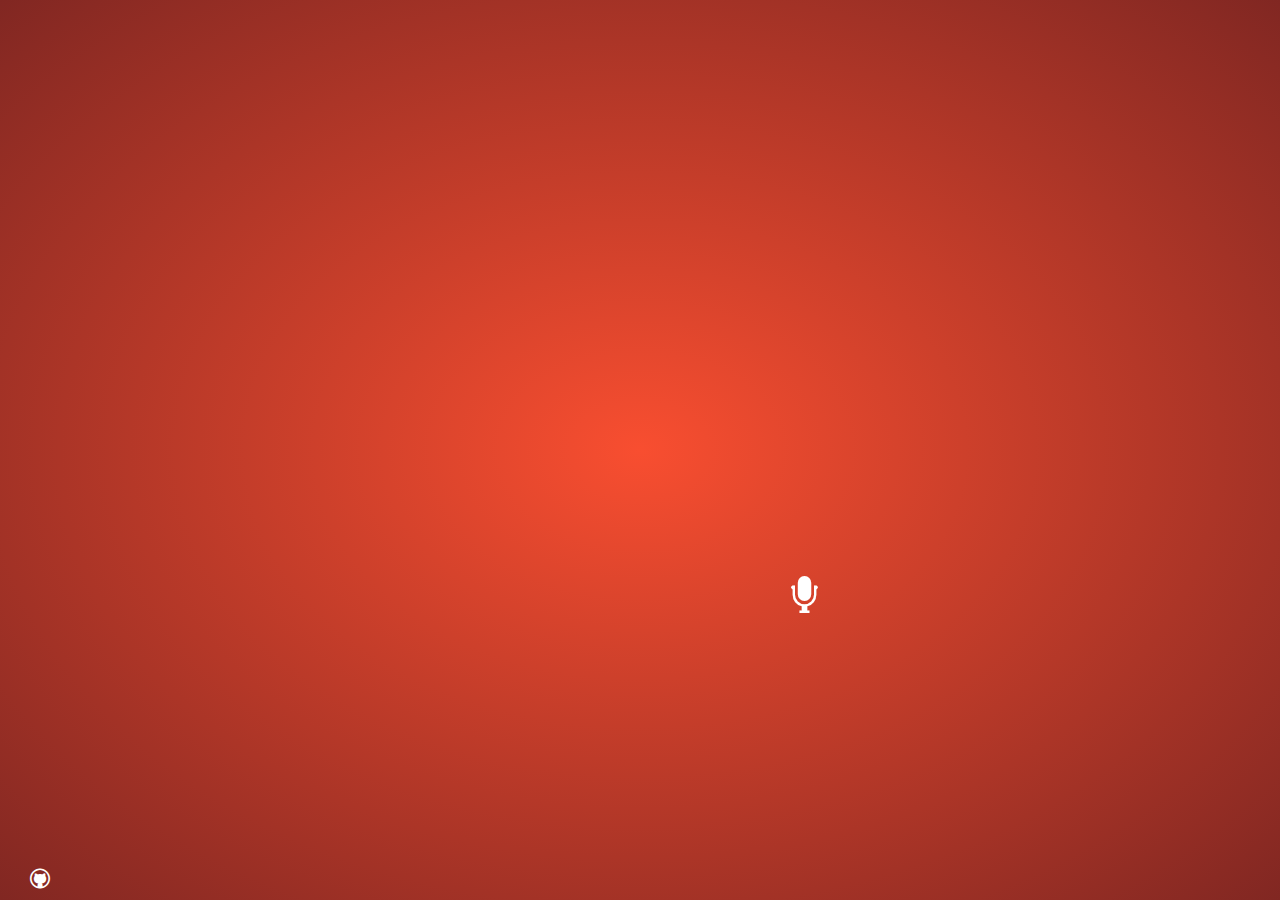
<file: index.html>
<!DOCTYPE html>
<html>
	<head>
		<title>Her OS One - Samantha</title>
		<link rel="stylesheet" type="text/css" href="styles/app.css">
		<link rel="stylesheet" type="text/css" href="styles/flaticon/flaticon.css"> 
	</head>
	<body>
		<div id="bg">
			<div id="main">
				<div id="center-box">
					<canvas id="cnv" width="256px" height="64px"></canvas>
					<div id="chat-history"></div>
					<div>
					<input type="text" id="inp-txt" autofocus>
					<i id="mic-icon" class="flaticon-voice15"></i> 
					</div>
				</div>
			</div>
			<div id="footer-left">
				<i class="flaticon-github7"></i> 
			</div>
		</div>
		<script type="text/javascript" src="scripts/buffer-loader.js"></script>
		<script type="text/javascript" src="scripts/string-sim.js"></script>
		<script type="text/javascript" src="scripts/app.js"></script>
	</body>
</html>
</file>
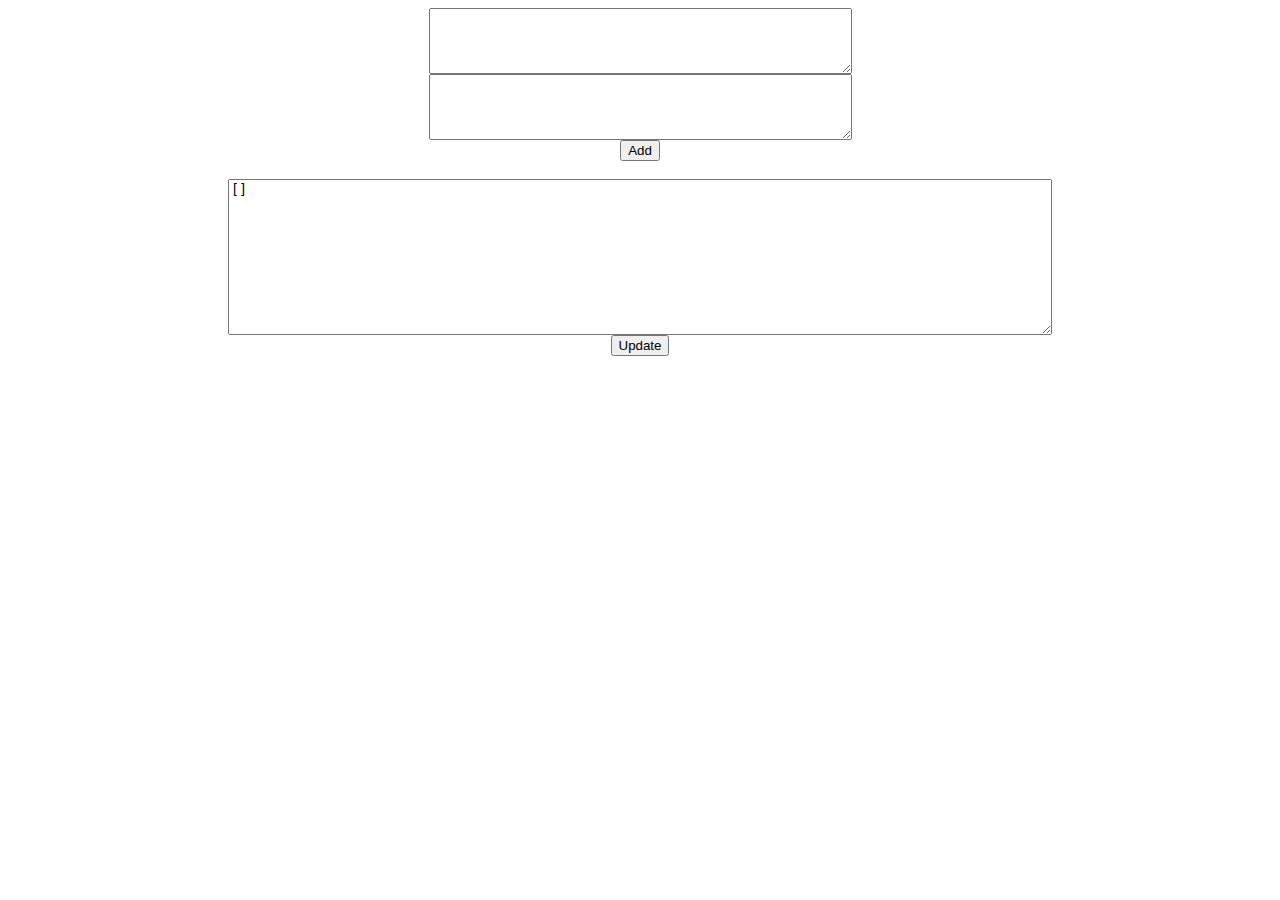
<file: db.html>
<html>
	<head>
		<title>HER DB Manager</title>

	</head>
	<body style="text-align:center;">
		<div>
			<div>
				<textarea id="question-txt" rows="4" cols="50"></textarea>
			</div>
			<div>
				<textarea id="answer-txt" rows="4" cols="50"></textarea>
			</div>
			<div>
				<button type="button" id="addqa-btn">Add</button>
			</div>
		</div>
		</br>
		<div>
			<div>
				<textarea id="db-txt" rows="10" cols="100"></textarea>
			</div>
			<div>
				<button type="button" id="updateqa-btn">Update</button>
			</div>
		</div>
		<script type="text/javascript" src="scripts/db-man.js"></script>
	</body>
</html>
</file>
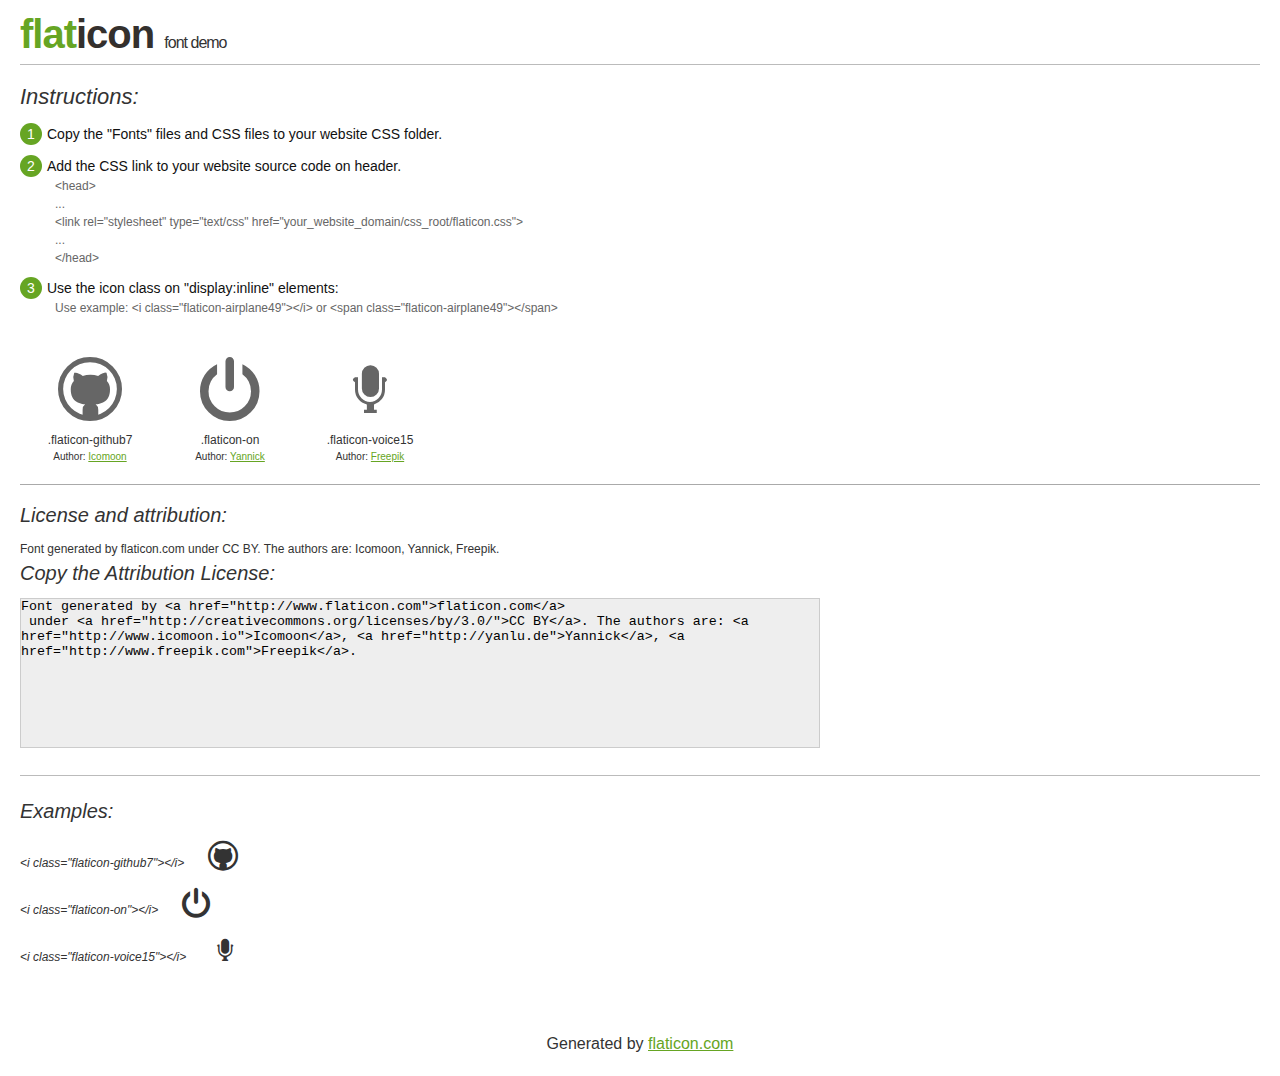
<file: styles/flaticon/flaticon.html>
<!DOCTYPE html>
<html>

<head>
    <title>Flaticon WebFont</title>
    <link rel="stylesheet" type="text/css" href="flaticon.css">
    <meta charset="UTF-8">
    <style>
    body {
        font-family: sans-serif;
        line-height: 1.5;
        font-size: 16px;
        padding: 20px;
        color:#333;
    }
    * {
        -moz-box-sizing: border-box;
        -webkit-box-sizing: border-box;
        box-sizing: border-box;
        margin: 0;
        padding: 0;
    }
    [class^="flaticon-"]:before, [class*=" flaticon-"]:before, [class^="flaticon-"]:after, [class*=" flaticon-"]:after {
        font-family: Flaticon;
        font-size: 30px;
        font-style: normal;
        margin-left: 20px;
        color: #333;
    }
    .image p {
		font-size: 12px;
		margin: 0px;
		clear: none;
		width: 300px;
		line-height: 40px;
	}
    .text {
        float: left;
        font-size:14px;
        margin-top: 15px;
    }
    .text ul {
        margin-left:0px;
        color:#111;
        margin-bottom:20px;
    }
    .text .ex {
        font-size:12px;
        color:#666;
        margin-left:35px;
        display:block;
    }
    .text ul li {
        margin-top:10px;
        list-style:none;
    }
    .num {
        background:#66A523;
        color:#fff;
        border-radius:20px;
        padding:1px;
        display:inline-block;
        width:22px;
        height:22px;
        text-align:center;
        margin-right: 5px;
    }
    .text ul strong {
        font-weight:normal;
        color:#000;
    }
    .image {
        width: 280px;
        float: left;
        margin-bottom: 15px;
        margin-right: 30px;
    }
    #glyphs {
        clear: both;
    }
    .image p:nth-child(even) i {
        clear: none;
    }
    .glyph {
        display: inline-block;
        width: 120px;
        margin: 10px;
        text-align: center;
        vertical-align: top;
        background: #FFF;
    }
    .glyph .glyph-icon {
        padding: 10px;
        display: block;
        font-family:"Flaticon";
        font-size: 64px;
        line-height: 1;
    }
    .glyph .glyph-icon:before {
        font-size: 64px;
        color: #666;
        margin-left: 0;
    }
    .class-name {
        font-size: 12px;
    }
    .author-name {
		font-size: 10px;
	}
	a{
		color: #66A523;
	}
    .instructions {
        font-style:italic;
        font-size:22px;
        margin-bottom:10px;
    }
    .iconsuse {
        font-size:22px;
        font-style:italic;
        padding-top:20px;
        margin-top:20px;
        border-top:1px solid #bbb;
    }
    .usetitle {
        margin-bottom: 10px;
        font-size: 20px;
        font-style: italic;
    }
    .class-name:last-child {
        font-size: 10px;
        color:#888;
    }
    .class-name:last-child a {
        font-size: 10px;
        color:#555;
    }
    .class-name:last-child a:hover {
        color:#66A523;
    }
    .glyph > input {
        display: block;
        width: 100px;
        margin: 5px auto;
        text-align: center;
        font-size: 12px;
        cursor: text;
    }
    .glyph > input.icon-input {
        font-family:"Flaticon";
        font-size: 16px;
        margin-bottom: 10px;
    }
    h1.logo {
        font-size: 40px;
        letter-spacing: -1px;
        margin-top: -16px;
        text-transform: lowercase;
        border-bottom:1px solid #bbb;
    }
    h1.logo strong {
        font-size: 16px;
        font-family:sans-serif;
        font-weight:normal;
        color:#333;
    }
    h1.logo a {
        color:#34302d;
        text-decoration: none;
    }
    h1.logo a span {
        color:#66A523;
    }
    #footer {
        padding-top:40px;
        clear:both;
        text-align:center;
    }
    #footer a {
        color:#66A523;
    }
    textarea {
		margin: 0px;
		width: 800px;
		height: 150px;
		border: 1px solid #CCC;
		resize: none;
		background: #EEE;
    }
    .author-link, .attrDiv a{
    	font-size: 12px;
    	color: #333;
    	text-decoration: none;
    }
    .external {
    	display: block;
    }
    .attrDiv {
		font-size: 12px;
	}
    .attribution {
        border-top: 1px solid #AAA;
        margin: 10px 0;
        padding-top: 15px;
    }
    </style>
</head>

<body>
    <header>
        <h1 class="logo">
            <a href="http://www.flaticon.com">
                <span>FLAT</span>ICON</a>
            <strong>Font Demo</strong>
        </h1>
    </header>

    <section class="demo">
        <div class="text">

            <div class="instructions">Instructions:</div>

            <ul>
                <li>
                    <p>
                        <span class="num">1</span>Copy the "Fonts" files and CSS files to your website CSS folder.
                </li>
                <li>
                    <p>
                        <span class="num">2</span>Add the CSS link to your website source code on header.
                        <br />
                        <span class="ex">&lt;head&gt;
                            <br/>...
                            <br/>&lt;link rel="stylesheet" type="text/css" href="your_website_domain/css_root/flaticon.css"&gt;
                            <br/>...
                            <br/>&lt;/head&gt;</span>
                </li>

                <li>
                    <p>
                        <span class="num">3</span>Use the icon class on "display:inline" elements:
                        <br />
                        <span class="ex">Use example: &lt;i class=&quot;flaticon-airplane49&quot;&gt;&lt;/i&gt; or &lt;span class=&quot;flaticon-airplane49&quot;&gt;&lt;/span&gt;</span>
                </li>
            </ul>
        </div>

    </section>

    <section id="glyphs"><div class="glyph">
		<div class="glyph-icon flaticon-github7"></div>
		<div class="class-name">.flaticon-github7</div><div class="author-name">Author: <a href="http://www.flaticon.com/free-icon/github-character-silhouette_23957">Icomoon</a></div></div><div class="glyph">
		<div class="glyph-icon flaticon-on"></div>
		<div class="class-name">.flaticon-on</div><div class="author-name">Author: <a href="http://www.flaticon.com/free-icon/on-off-power-button_12386">Yannick</a></div></div><div class="glyph">
		<div class="glyph-icon flaticon-voice15"></div>
		<div class="class-name">.flaticon-voice15</div><div class="author-name">Author: <a href="http://www.flaticon.com/free-icon/voice-microphone-symbol_26706">Freepik</a></div></div></section>

<section class="attribution">

	<div class="usetitle">License and attribution:</div><div class="attrDiv">Font generated by <a href="http://www.flaticon.com">flaticon.com</a>
 under <a href="http://creativecommons.org/licenses/by/3.0/">CC BY</a>. The authors are: <a href="http://www.icomoon.io">Icomoon</a>, <a href="http://yanlu.de">Yannick</a>, <a href="http://www.freepik.com">Freepik</a>.</div><div class="usetitle">Copy the Attribution License:</div>

<textarea onclick="this.focus();this.select();">Font generated by &lt;a href=&quot;http://www.flaticon.com&quot;&gt;flaticon.com&lt;/a&gt;
 under &lt;a href=&quot;http://creativecommons.org/licenses/by/3.0/&quot;&gt;CC BY&lt;/a&gt;. The authors are: &lt;a href=&quot;http://www.icomoon.io&quot;&gt;Icomoon&lt;/a&gt;, &lt;a href=&quot;http://yanlu.de&quot;&gt;Yannick&lt;/a&gt;, &lt;a href=&quot;http://www.freepik.com&quot;&gt;Freepik&lt;/a&gt;.</textarea>

</section>

<section class="iconsuse">
    	<div class="usetitle">Examples:</div>
		<div class="image"><p>&lt;i class=&quot;flaticon-github7&quot;&gt;&lt;/i&gt; <i class="flaticon-github7"></i></p><p>&lt;i class=&quot;flaticon-on&quot;&gt;&lt;/i&gt; <i class="flaticon-on"></i></p><p>&lt;i class=&quot;flaticon-voice15&quot;&gt;&lt;/i&gt; <i class="flaticon-voice15"></i></p></div>
</section>
<div id="footer">
    <div>Generated by <a href="http://www.flaticon.com">flaticon.com</a>
    </div>
</div>
	</body>
</html>
</file>
<file: styles/app.css>
#bg {
  background: rgba(248,78,48,1);
  background-image: radial-gradient(at 50% 50%, rgb(248, 78, 48) 0%, rgb(129, 39, 34) 100%);
  position: absolute;
  margin: 0;
  padding: 0;
  left: 0;
  top: 0;
  bottom: 0;
  right: 0;
  overflow: hidden; /* or auto or scroll */
}

#main {
  display: flex;
  align-items: center;
  justify-content: center;
  height: 100%;
  width: 100%;
}

#cnv {
  margin-top: 50px;
}

#center-box {
  text-align: center;
}

@-webkit-keyframes fade-in{
    from{
        opacity:0;
        top:0px;
    }
    to{
        opacity:1;
        top:-15px;
    }
}

#chat-history {
  text-align: center;
  color: white;
  max-width: 400px;
  font-size: 19px;
  font-weight: bold;
  -webkit-animation:fade-in 3s;
  height: 170px;
  overflow-y: auto;
  border: none;
}

#inp-cont {
  text-align: center;
}

#inp-txt {
  width: 300px;
  background: transparent;
  border: none;
  outline: none;
  color: white;
  font-size: 20px;
  text-align: center;
}

/* Let's get this party started */
::-webkit-scrollbar {
    width: 6px;
}
 
/* Track */
::-webkit-scrollbar-track {
    -webkit-box-shadow: inset 0 0 6px rgba(0,0,0,0.3); 
    -webkit-border-radius: 10px;
    border-radius: 10px;
}
 
/* Handle */
::-webkit-scrollbar-thumb {
    -webkit-border-radius: 10px;
    border-radius: 10px;
    background: rgba(255,0,0,0.8); 
}
::-webkit-scrollbar-thumb:window-inactive {
  background: rgba(255,0,0,0.4); 
}

#mic-icon {
  color: white;
}

#mic-icon::before {
  font-size: 50px;
  color: inherit;
  
}

#mic-icon:hover{
  color: gray;
}

#mic-icon:active{
  color: black;
}

#footer-left {
  position: absolute;
  bottom: 10px;
  left: 10px;
  color: white;
}

@-webkit-keyframes heart-beat {
  from {
    color: rgb(235, 0, 0);
  }
  to {
    color: rgb(210, 0, 0);
  }
}

.pulsating {
  -webkit-animation: heart-beat 2s 1s infinite ease-in-out alternate;
}
</file>
<file: styles/flaticon/flaticon.css>
@font-face {
	font-family: "Flaticon";
	src: url("flaticon.eot");
	src: url("flaticon.eot#iefix") format("embedded-opentype"),
	url("flaticon.woff") format("woff"),
	url("flaticon.ttf") format("truetype"),
	url("flaticon.svg") format("svg");
	font-weight: normal;
	font-style: normal;
}
[class^="flaticon-"]:before, [class*=" flaticon-"]:before,
[class^="flaticon-"]:after, [class*=" flaticon-"]:after {   
	font-family: Flaticon;
        font-size: 20px;
font-style: normal;
margin-left: 20px;
}.flaticon-github7:before {
	content: "\e000";
}
.flaticon-on:before {
	content: "\e001";
}
.flaticon-voice15:before {
	content: "\e002";
}
</file>
